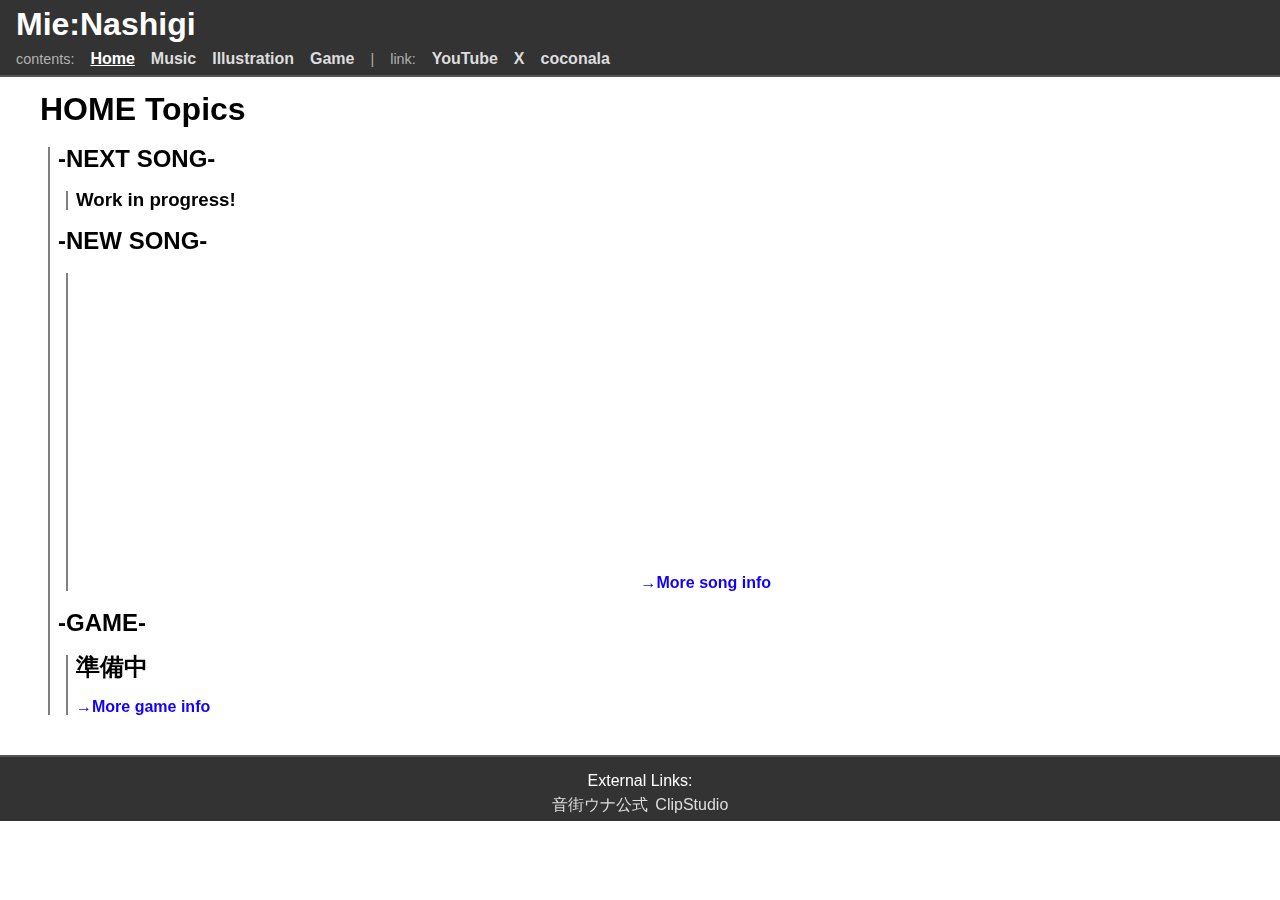
<file: templates/index.html>
<!DOCTYPE html>
<html lang="ja">
<head>
    <meta charset="UTF-8">
    <meta name="viewport" content="width=device-width, initial-scale=1.0">
    <title>Mie:Nashigi</title>
    <link rel="stylesheet" href="/static/styles.css">
</head>
<body>
    <header>
        <h1>Mie:Nashigi</h1>
        <nav>
            <span class="nav-label">contents:</span>
            <a href="/" class="active">Home</a>
            <a href="/music">Music</a>
            <a href="/illustration">Illustration</a>
            <a href="/game">Game</a>
            <span class="nav-label"> | </span>
            <span class="nav-label">link:</span>
            <a href="https://www.youtube.com/@MieNahiGi" target="_blank">YouTube</a>
            <a href="https://x.com/MieNashiGi_V" target="_blank">X</a>
            <a href="https://coconala.com/services/2470642" target="_blank">coconala</a>
        </nav>
    </header>
    <main>
        <h1>HOME Topics</h1> 
        <div class="left-line">
            <section>
                <h2>-NEXT SONG-</h2>
                <div class="left-line">
                    <h3>Work in progress!</h3>
                </div>
                <h2>-NEW SONG-</h2>
                <div class="left-line">
                    <iframe width="560" height="315" src="https://www.youtube.com/embed/5HX_Zd1p0cI" title="YouTube video player" frameborder="0" allow="accelerometer; autoplay; clipboard-write; encrypted-media; gyroscope; picture-in-picture" allowfullscreen></iframe>
                    <a href="https://youtube.com/playlist?list=PL7gLmVio48X4VorVEQZuy4wWq7MRWc_YJ&si=QQL-PJ_jUPRNyLyz" target="_blank" >→More song info</a>
                </div>
            </section>
            <section>
                <h2>-GAME-</h2>
                <div class="left-line">
                    <h2>準備中</h2>
                    <a href="/game">→More game info</a>
                </div>
            </section>
        </div>
    </main>
    <footer>
        <p>External Links:</p>
        <a href="https://otomachiuna.jp/" target="_blank">音街ウナ公式</a>
        <a href="https://www.clipstudio.net/ja/" target="_blank">ClipStudio</a>
    </footer>
</body>
</html>
</file>
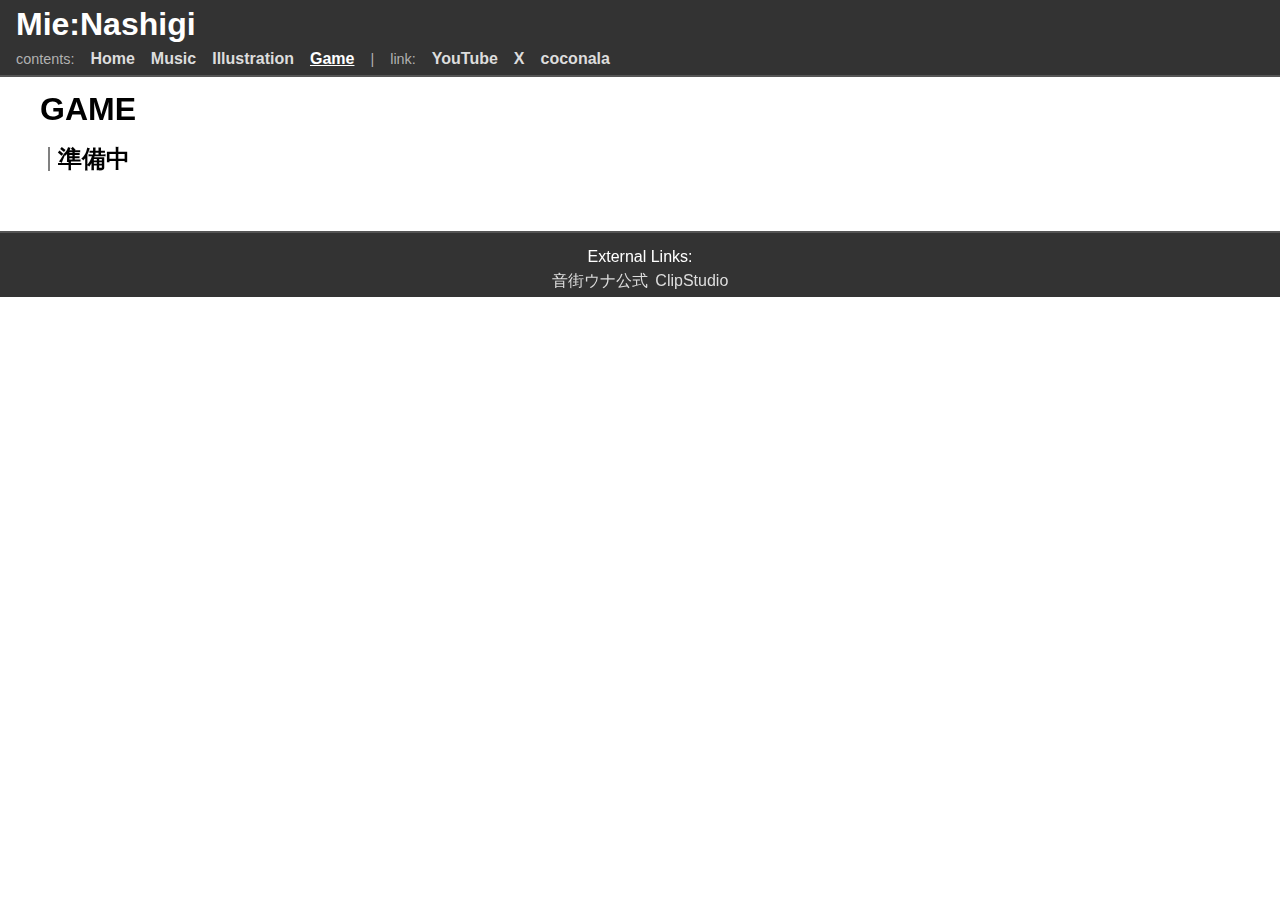
<file: templates/game.html>
<!DOCTYPE html>
<html lang="ja">
<head>
    <meta charset="UTF-8">
    <meta name="viewport" content="width=device-width, initial-scale=1.0">
    <title>Mie:Nashigi</title>
    <link rel="stylesheet" href="/static/styles.css">
</head>
<body>
    <header>
        <h1>Mie:Nashigi</h1>
        <nav>
            <span class="nav-label">contents:</span>
            <a href="/">Home</a>
            <a href="/music">Music</a>
            <a href="/illustration">Illustration</a>
            <a href="/" class="active">Game</a>
            <span class="nav-label"> | </span>
            <span class="nav-label">link:</span>
            <a href="https://www.youtube.com/@MieNahiGi" target="_blank">YouTube</a>
            <a href="https://x.com/MieNashiGi_V" target="_blank">X</a>
            <a href="https://coconala.com/services/2470642" target="_blank">coconala</a>
        </nav>
    </header>
    <main>
        <h1>GAME</h1>
        <div class="left-line">
            <h2>準備中</h2>
            <!--
            ゲームの体験版 unityのindex.htmlから
            <canvas id="unity-canvas" width=1280 height=720 tabindex="-1" style="width: 1280px; height: 720px; background: #231F20"></canvas>
            <script src="static/Build/test.loader.js"></script>
            <script>
              if (/iPhone|iPad|iPod|Android/i.test(navigator.userAgent)) {
                // Mobile device style: fill the whole browser client area with the game canvas:
                var meta = document.createElement('meta');
                meta.name = 'viewport';
                meta.content = 'width=device-width, height=device-height, initial-scale=1.0, user-scalable=no, shrink-to-fit=yes';
                document.getElementsByTagName('head')[0].appendChild(meta);
        
                var canvas = document.querySelector("#unity-canvas");
                canvas.style.width = "100%";
                canvas.style.height = "100%";
                canvas.style.position = "fixed";
        
                document.body.style.textAlign = "left";
              }
        
              createUnityInstance(document.querySelector("#unity-canvas"), {
                arguments: [],
                dataUrl: "static/Build/test.data.gz",
                frameworkUrl: "static/Build/test.framework.js.gz",
                codeUrl: "static/Build/test.wasm.gz",
                streamingAssetsUrl: "StreamingAssets",
                companyName: "DefaultCompany",
                productName: "rhythemgame",
                productVersion: "1.0.2",
                // matchWebGLToCanvasSize: false, // Uncomment this to separately control WebGL canvas render size and DOM element size.
                // devicePixelRatio: 1, // Uncomment this to override low DPI rendering on high DPI displays.
              });
            </script>
            -->



        </div>

    </main>
    <footer>
        <p>External Links:</p>
        <a href="https://otomachiuna.jp/" target="_blank">音街ウナ公式</a>
        <a href="https://www.clipstudio.net/ja/" target="_blank">ClipStudio</a>
    </footer>
</body>
</html>
</file>
<file: static/styles.css>
/* *************** 基本設定 *************** */
/* 全体に適用する基本スタイル */
body {
    margin: 0;
    padding: 0;
    font-family: Arial, sans-serif;
    line-height: 1;
}

/* 背景画像（全ページ共通） */
body::before {
    content: "";
    position: fixed;
    top: 0;
    left: 0;
    width: 100%;
    height: 100%;
    background-image: url('https://res.cloudinary.com/dso0ibzjm/image/upload/v1738297142/5_dkdvd7.jpg');
    background-size: cover;
    background-attachment: fixed;
    background-position: center;
    background-repeat: no-repeat;
    opacity: 0.3; /* 背景画像の半透明設定 */
    z-index: -1; /* 背景画像を最背面に配置 */
}

/* *************** ヘッダ設定 *************** */
/* 固定されたヘッダー */
header {
    position: fixed;
    top: 0;
    left: 0;
    width: 100%;
    background-color: #333;
    color: white;
    padding: 0.5rem 1rem;
    z-index: 1000;
    display: flex;
    flex-direction: column;
    align-items: flex-start;
    border-bottom: 2px solid #555; /* 下部のボーダー */
}

header h1 {
    margin-top: 0.2rem;
    margin: 0;
    font-size: 2.0rem;
}

header nav {
    display: flex;
    flex-wrap: wrap;
    align-items: center;
    gap: 1rem;
    margin-top: 0.7rem;
}

header nav .nav-label {
    font-weight: normal; /* 細字 */
    font-size: 0.9rem; /* サイズ調整 (必要に応じて) */
    color: #b1b1b1; /* 見やすく調整 (必要なら) */
}

header nav a {
    color: #ddd;
    text-decoration: none;
    font-weight: bold;
}

header nav a:hover,
header nav a.active {
    text-decoration: underline;
    color: white;
}

/* *************** フッタ設定 *************** */
/* 固定されないフッター */
footer {
    background-color: #333;
    color: white;
    padding: 0.5rem 1rem;
    text-align: center;
    margin: 0; /* 外側余白を削除 */
    border-top: 2px solid #555;
}

footer a {
    color: #ddd;
    text-decoration: none;
    margin: 0 0.1rem;
    padding: 0; /* 内側余白を削除 */
}

footer p {
    margin: 0.5rem; /* 外側余白を削除 */
    padding: 0; /* 内側余白を削除 */
}

footer a:hover {
    text-decoration: underline;
    color: white;
}

/* *************** コンテンツ設定 *************** */
/* メインコンテンツエリア */
main {
    margin-top: 2rem; /* ヘッダーの高さ + 適切な余白を設定 */
    padding: 2.5rem;
    z-index: 1; /* コンテンツを背景画像の上に表示 */
}

main section a {
    font-size: 1.0rem;
    color: #1100ff;
    text-decoration: none;
    font-weight: bold;
}

main section a:hover,
main section a.active {
    font-size: 1.0rem;
    text-decoration: underline;
    color: #1100ff;
}

/* 左側にラインをつけた段落 */
.left-line {
    border-left: 2px solid gray;
    padding-left: 0.5rem;
    margin-left: 0.5rem;
}

/* *************** ギャラリーページ設定 *************** */
/* ギャラリーの画像スタイル */
.image-gallery {
    display: flex;
    flex-wrap: wrap;
    gap: 1rem;
    margin-top: 1rem;
}

.image-gallery img {
    max-width: 200px;
    height: auto;
    object-fit: cover;
    border: 1px solid #ccc;
    border-radius: 8px;
    transition: transform 0.2s ease;
}

.image-gallery img:hover {
    transform: scale(1.1);
}

/* ポップアップオーバーレイ */
.popup-overlay {
    display: none;
    position: fixed;
    top: 0;
    left: 0;
    width: 100%;
    height: 100%;
    background: rgba(0, 0, 0, 0.8);
    justify-content: center;
    align-items: center;
    z-index: 1000;
}

.popup-content {
    position: relative;
    max-width: 90%;
    max-height: 90%;
}

.popup-content img {
    width: 100%;
    height: auto;
}

.close-btn {
    position: absolute;
    top: 10px;
    right: 10px;
    background: #fff;
    border: none;
    padding: 5px 10px;
    cursor: pointer;
    font-size: 16px;
    border-radius: 4px;
}

.close-btn:hover {
    background: #ddd;
}

/* *************** 音楽ページ設定 *************** */
/* プレイリストのスタイル */
.playlist-container {
    position: relative;
    width: 600px;
    height: 350px;
}

.playlist-link {
    position: absolute;
    top: 0;
    left: 0;
    width: 100%;
    height: 100%;
    display: block;
    z-index: 3;
}

.background-image {
    position: absolute;
    top: 0;
    left: 0;
    width: 100%;
    height: 100%;
    background-image: url('https://res.cloudinary.com/dso0ibzjm/image/upload/v1738297592/mylistimage_bcuazv.jpg');
    background-size: cover;
    background-position: center;
    opacity: 0.4;
    filter: blur(3px);
    transition: opacity 0.3s ease;
    z-index: 1;
}

.playlist-container:hover .background-image {
    opacity: 1;
}

.playlist-content {
    position: relative;
    z-index: 2;
    padding: 10px;
    text-align: left;
}

.playlist-logo {
    width: 240px;
}

.playlist-text {
    font-size: 30px;
    color: #FF0000;
    font-weight: bold;
}
</file>
